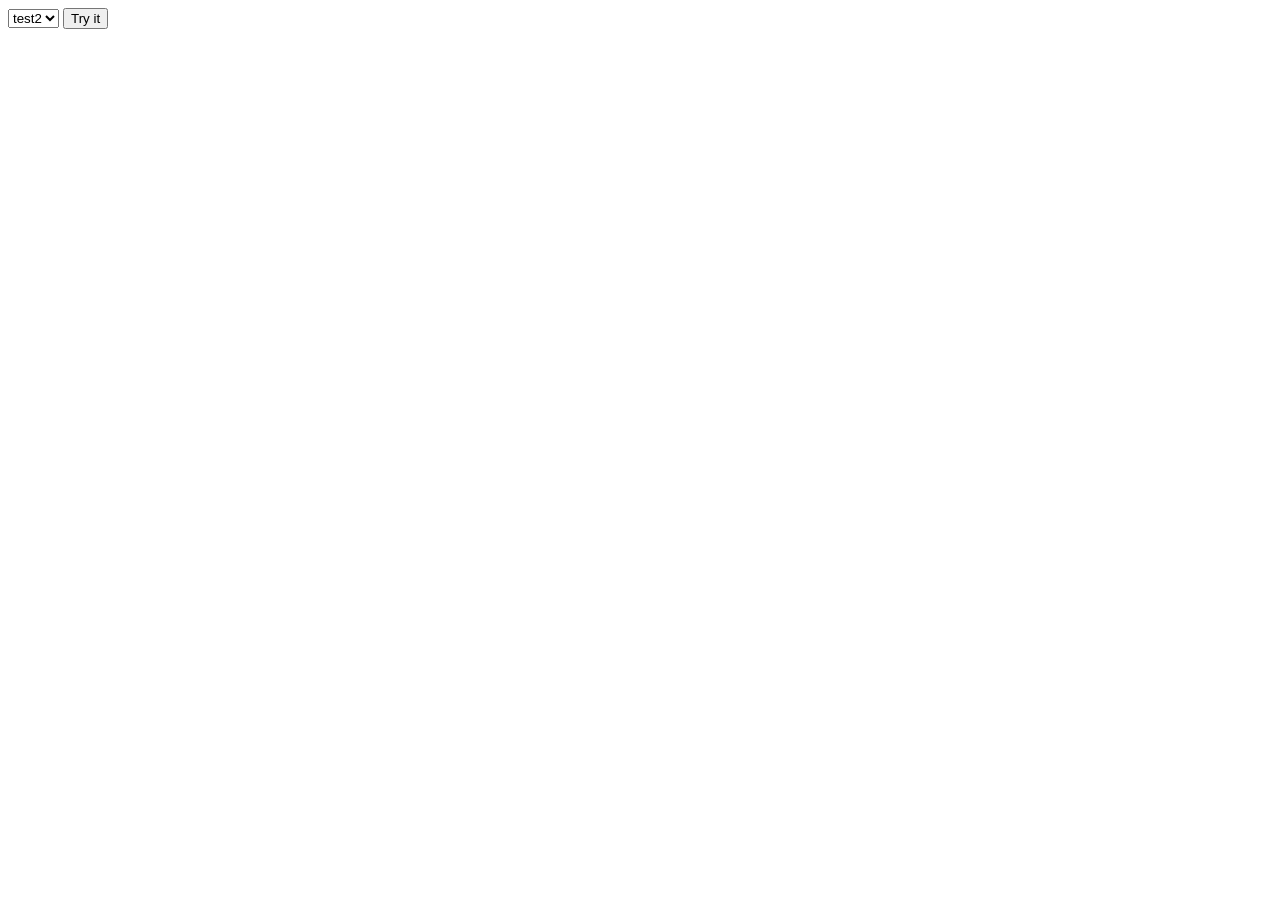
<file: js.html>
<!DOCTYPE html>
<html>
<body>

<select id="ddlViewBy">
    <option value="1">test1</option>
    <option value="2" selected="selected">test2</option>
    <option value="3">test3</option>
</select>

<button onclick="myFunction()">Try it</button>

<p id="arab"></p>

<script>
    function myFunction() {
        var e = document.getElementById("ddlViewBy");
        var strUser = e.options[e.selectedIndex].text;

        document.getElementById("arab").innerHTML = strUser;
    }
</script>

</body>
</html>
</file>
